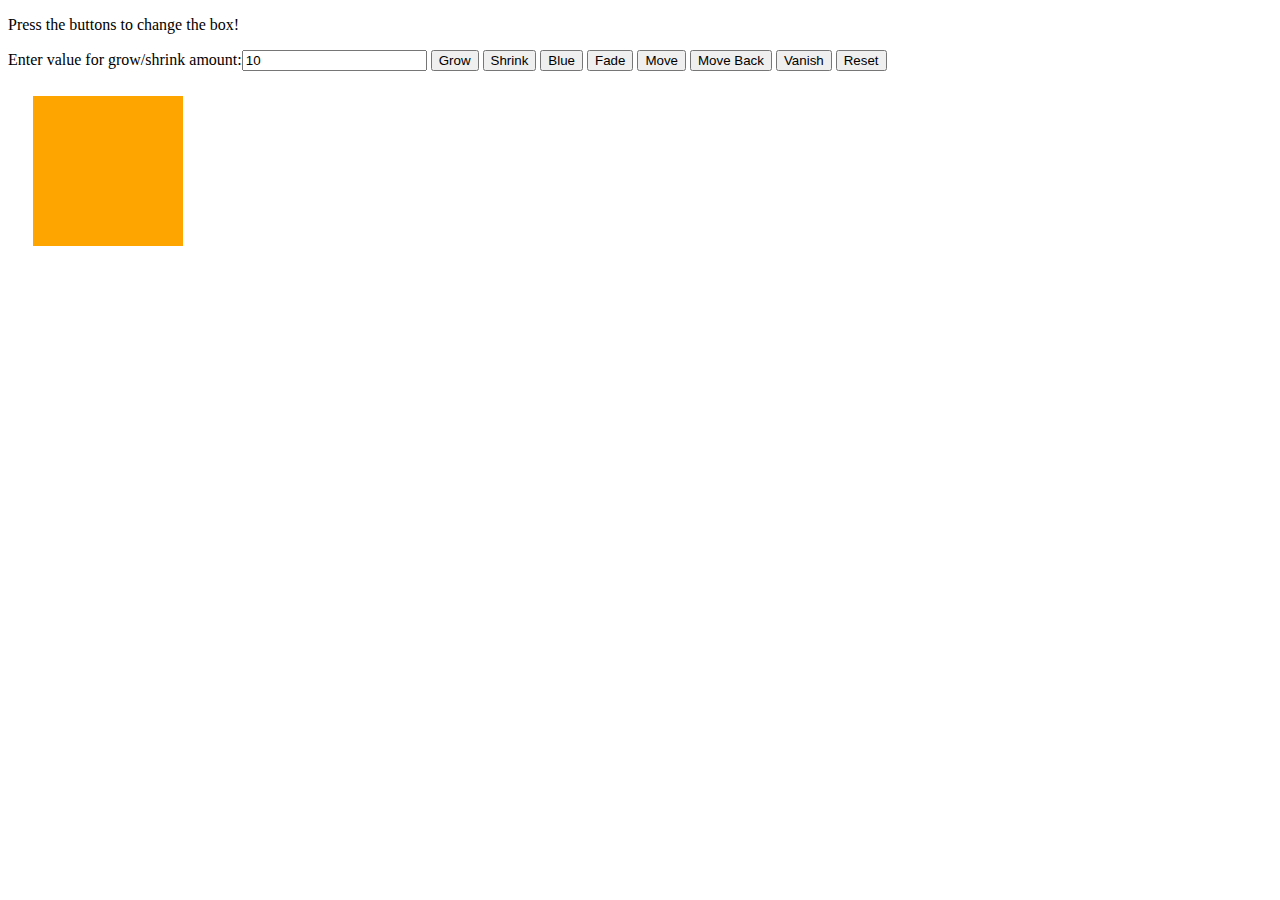
<file: PREWORK-KCS/Module-6/index.html>
<!DOCTYPE html>
<html>
<head>
    <title>Jiggle Into JavaScript</title>
    <!-- <script type="text/javascript" src="https://cdnjs.cloudflare.com/ajax/libs/jquery/3.1.0/jquery.min.js"></script> -->
   
</head>
<body>

    <p>Press the buttons to change the box!</p>

    <label>Enter value for grow/shrink amount:<input id="growAmount" type= "number" value="10"/></label>
    <button id="growBtn" onclick="growBtnClick()">Grow</button>
    <button id="shrinkBtn" onclick="shrinkBtnClick()">Shrink</button>
    <button id="blueBtn" onclick="blueBtnClick()">Blue</button>
    <button id="fadeBtn" onclick="fadeBtnClick()">Fade</button>
    <button id="moveBtn" onclick="moveBtnClick()">Move</button>
    <button id="moveBackBtn" onclick="moveBackBtnClick()">Move Back</button>
    <button id="vanishBtn" onclick="vanishBtnClick()">Vanish</button>
    <button id="resetBtn" onclick="resetBtnClick()">Reset</button>

    <div id="box" style="height:150px; width:150px; background-color:orange; margin:25px;"></div>

    <script src="javascript.js"></script>


</body>
</html>
</file>
